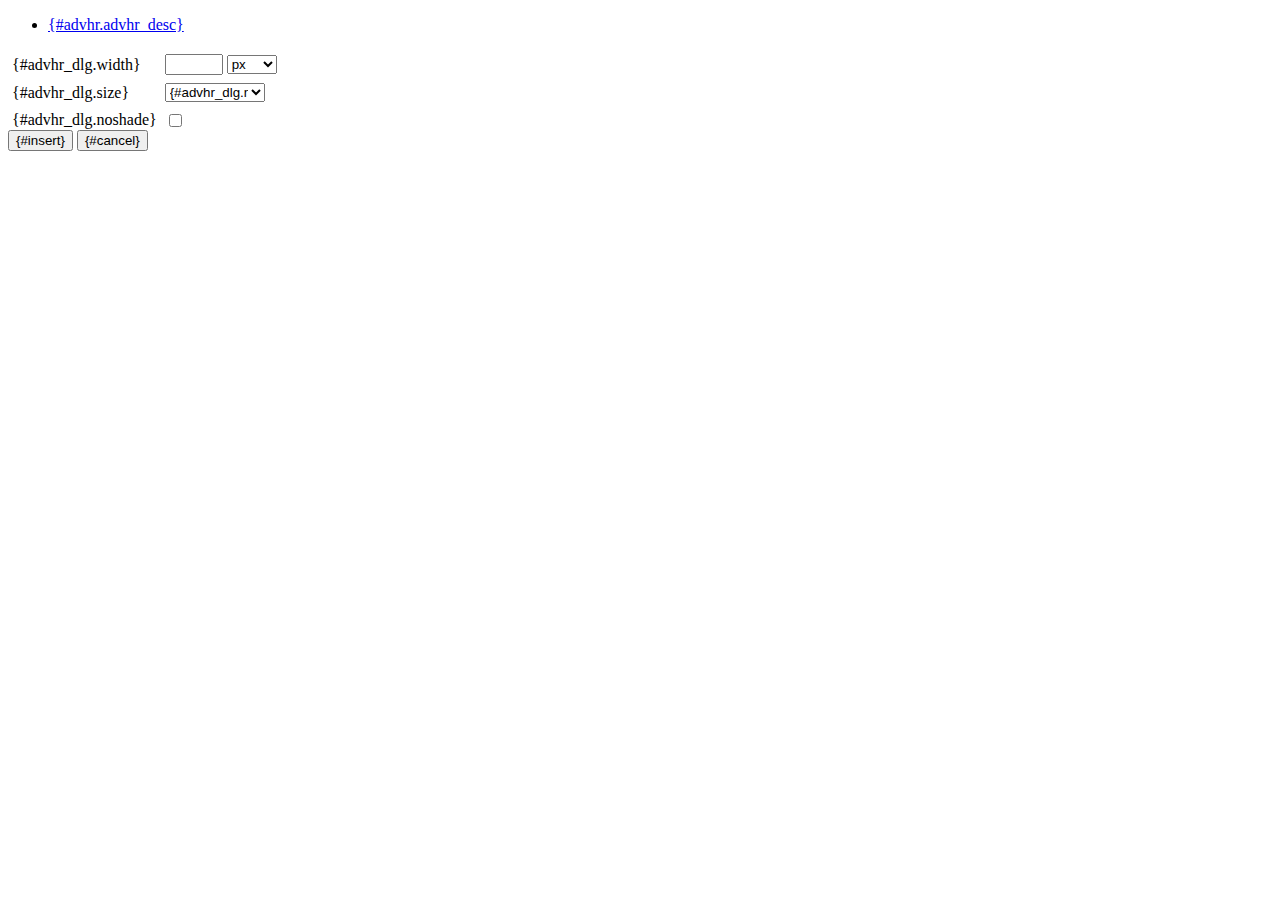
<file: media/fs/js/tiny_mce/plugins/advhr/rule.htm>
<!DOCTYPE html PUBLIC "-//W3C//DTD XHTML 1.0 Strict//EN" "http://www.w3.org/TR/xhtml1/DTD/xhtml1-strict.dtd">
<html xmlns="http://www.w3.org/1999/xhtml">
<head>
	<title>{#advhr.advhr_desc}</title>
	<script type="text/javascript" src="../../tiny_mce_popup.js"></script>
	<script type="text/javascript" src="js/rule.js"></script>
	<script type="text/javascript" src="../../utils/mctabs.js"></script>
	<script type="text/javascript" src="../../utils/form_utils.js"></script>
	<link href="css/advhr.css" rel="stylesheet" type="text/css" />
</head>
<body role="application">
<form onsubmit="AdvHRDialog.update();return false;" action="#">
	<div class="tabs">
		<ul>
			<li id="general_tab" class="current" aria-controls="general_panel"><span><a href="javascript:mcTabs.displayTab('general_tab','general_panel');" onmousedown="return false;">{#advhr.advhr_desc}</a></span></li>
		</ul>
	</div>

	<div class="panel_wrapper">
		<div id="general_panel" class="panel current">
			<table role="presentation" border="0" cellpadding="4" cellspacing="0">
					<tr role="group" aria-labelledby="width_label">
						<td><label id="width_label" for="width">{#advhr_dlg.width}</label></td>
						<td class="nowrap">
							<input id="width" name="width" type="text" value="" class="mceFocus" />
							<span style="display:none;" id="width_unit_label">{#advhr_dlg.widthunits}</span>
							<select name="width2" id="width2" aria-labelledby="width_unit_label">
								<option value="">px</option>
								<option value="%">%</option>
							</select>
						</td>
					</tr>
					<tr>
						<td><label for="size">{#advhr_dlg.size}</label></td>
						<td><select id="size" name="size">
							<option value="">{#advhr_dlg.normal}</option>
							<option value="1">1</option>
							<option value="2">2</option>
							<option value="3">3</option>
							<option value="4">4</option>
							<option value="5">5</option>
						</select></td>
					</tr>
					<tr>
						<td><label for="noshade">{#advhr_dlg.noshade}</label></td>
						<td><input type="checkbox" name="noshade" id="noshade" class="radio" /></td>
					</tr>
			</table>
		</div>
	</div>

	<div class="mceActionPanel">
		<input type="submit" id="insert" name="insert" value="{#insert}" />
		<input type="button" id="cancel" name="cancel" value="{#cancel}" onclick="tinyMCEPopup.close();" />
	</div>
</form>
</body>
</html>
</file>
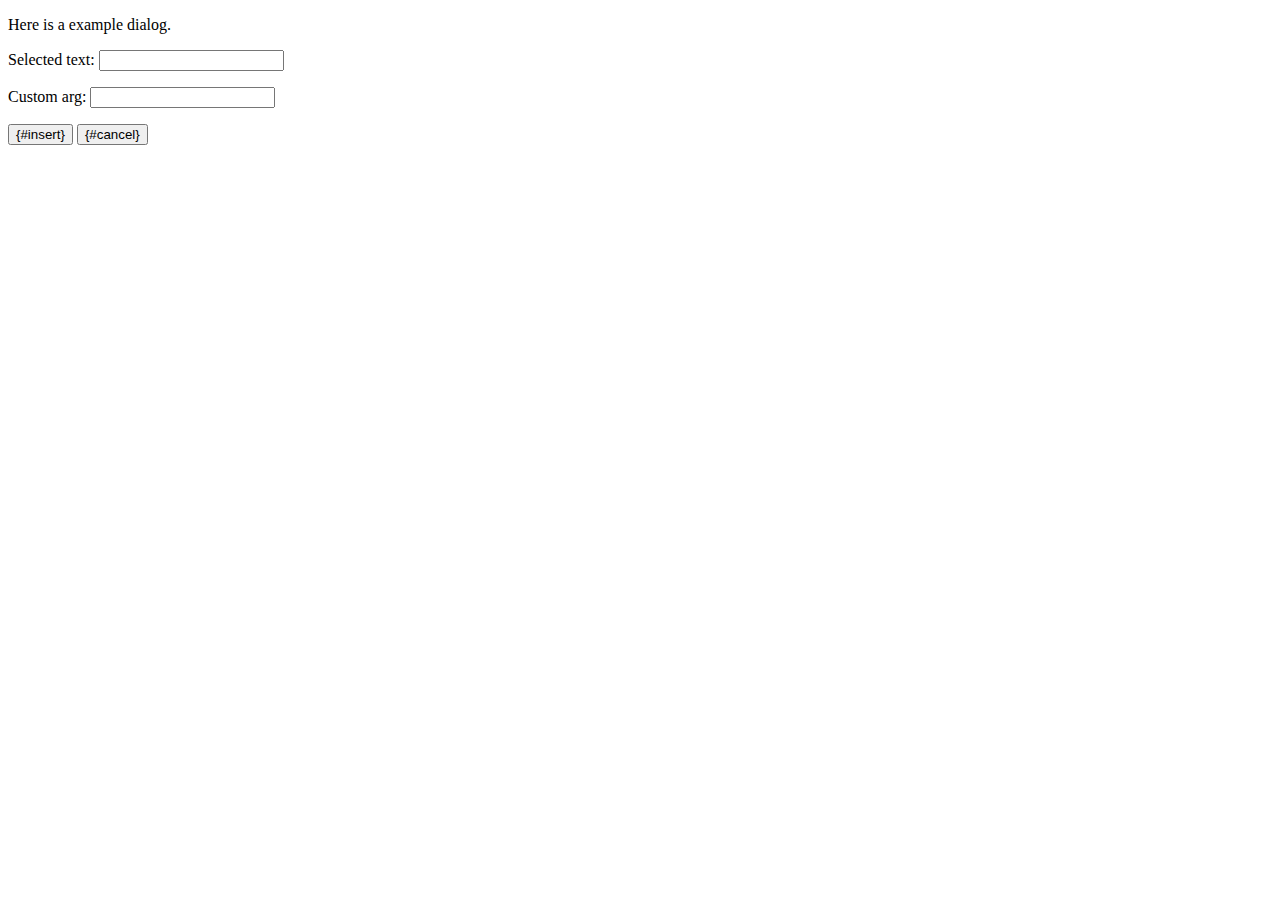
<file: media/fs/js/tiny_mce/plugins/example/dialog.htm>
<!DOCTYPE html PUBLIC "-//W3C//DTD XHTML 1.0 Strict//EN" "http://www.w3.org/TR/xhtml1/DTD/xhtml1-strict.dtd">
<html xmlns="http://www.w3.org/1999/xhtml">
<head>
	<title>{#example_dlg.title}</title>
	<script type="text/javascript" src="../../tiny_mce_popup.js"></script>
	<script type="text/javascript" src="js/dialog.js"></script>
</head>
<body>

<form onsubmit="ExampleDialog.insert();return false;" action="#">
	<p>Here is a example dialog.</p>
	<p>Selected text: <input id="someval" name="someval" type="text" class="text" /></p>
	<p>Custom arg: <input id="somearg" name="somearg" type="text" class="text" /></p>

	<div class="mceActionPanel">
		<input type="button" id="insert" name="insert" value="{#insert}" onclick="ExampleDialog.insert();" />
		<input type="button" id="cancel" name="cancel" value="{#cancel}" onclick="tinyMCEPopup.close();" />
	</div>
</form>

</body>
</html>
</file>
<file: media/fs/js/tiny_mce/plugins/advhr/css/advhr.css>
input.radio {border:1px none #000; background:transparent; vertical-align:middle;}
.panel_wrapper div.current {height:80px;}
#width {width:50px; vertical-align:middle;}
#width2 {width:50px; vertical-align:middle;}
#size {width:100px;}
</file>
